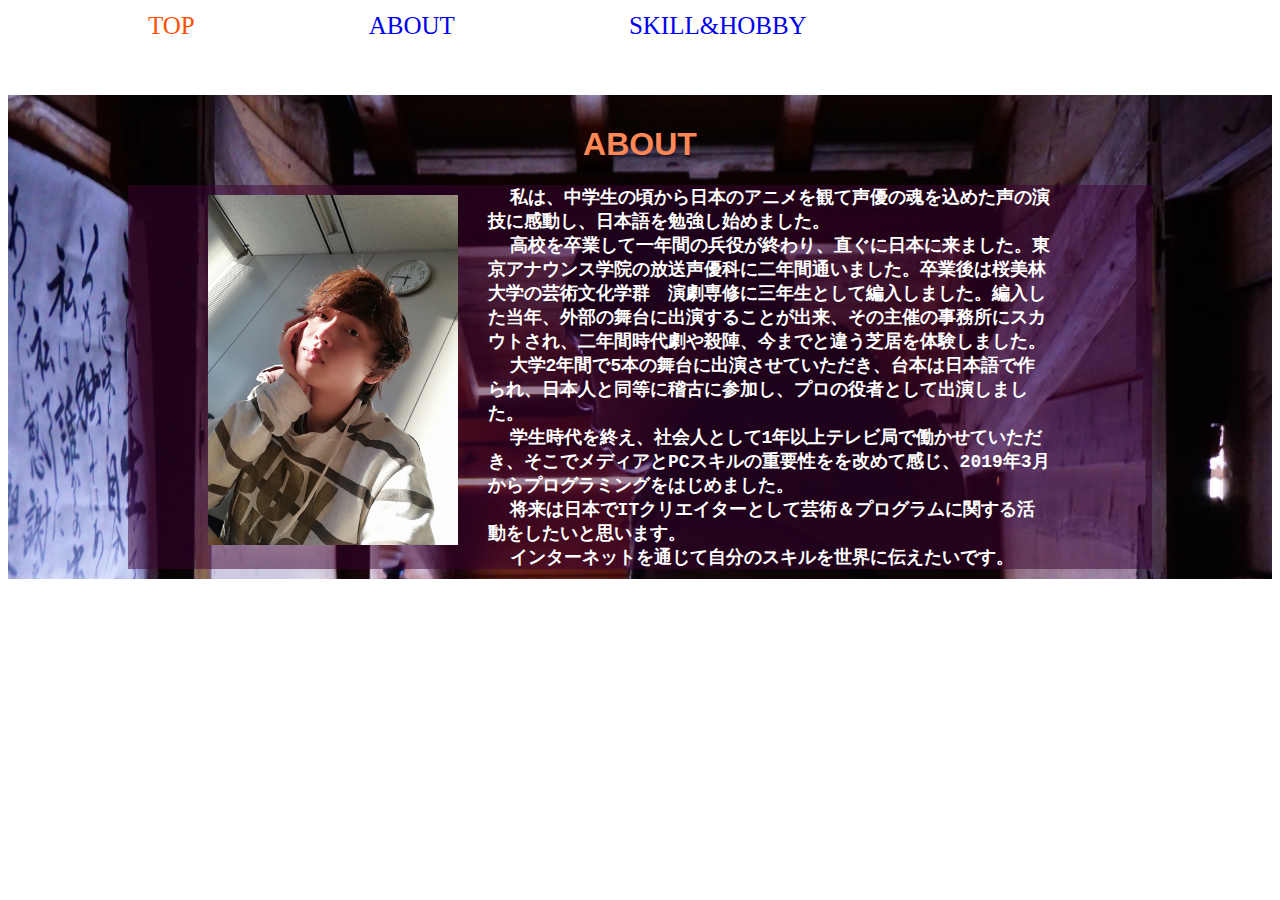
<file: about.html>
<!DOCTYPE html>
<html lang="en" dir="ltr">
  <head>
      <meta charset="utf-8">
      <title>ABOUT</title>
      <link rel="stylesheet" href="stylesheet.css">
      <link rel="stylesheet" href="responsive.css">
      <link rel="stylesheet" href="https://use.fontawesome.com/releases/v5.8.1/css/all.css" integrity="sha384-50oBUHEmvpQ+1lW4y57PTFmhCaXp0ML5d60M1M7uH2+nqUivzIebhndOJK28anvf" crossorigin="anonymous">
      <meta name="viewport" content="width=device-width, initial-scale=1.0">
  </head>
  <body>
    <div class="menu">
      <ul class="menu_ul">
        <li class="li_top"><a href="index.html">TOP</a></li>
        <li><a href="about.html">ABOUT</a></li>
        <li><a href="HOBBY.html">SKILL&HOBBY</a></li>
        <li><a href="#go_Q&A" class="QA">Q&A</a></li>
      </ul>


    <div class="btn-sns">
      <a href="https://www.instagram.com/hakugen_0922/" class="insta_btn">
        <span class=insta>
          <i class="fab fa-instagram"></i>
        </span>
      </a>
      <a href="https://twitter.com/hakugen_kou" class="twitter_btn">
        <span class=twitter>
          <i class="fab fa-twitter"></i></span>
      </a>
    </div>
</div>
    <div class="about" id="go_about">
      <h1>ABOUT</h1>
      <div class="about_img">
        <img src="picture/02.jpg" width="250px" height="350px">
      </div>
      <p>&nbsp;&nbsp;私は、中学生の頃から日本のアニメを観て声優の魂を込めた声の演技に感動し、日本語を勉強し始めました。<br>&nbsp;&nbsp;高校を卒業して一年間の兵役が終わり、直ぐに日本に来ました。東京アナウンス学院の放送声優科に二年間通いました。卒業後は桜美林大学の芸術文化学群　演劇専修に三年生として編入しました。編入した当年、外部の舞台に出演することが出来、その主催の事務所にスカウトされ、二年間時代劇や殺陣、今までと違う芝居を体験しました。<br>&nbsp;&nbsp;大学2年間で5本の舞台に出演させていただき、台本は日本語で作られ、日本人と同等に稽古に参加し、プロの役者として出演しました。<br>&nbsp;&nbsp;学生時代を終え、社会人として1年以上テレビ局で働かせていただき、そこでメディアとPCスキルの重要性をを改めて感じ、2019年3月からプログラミングをはじめました。<br>&nbsp;&nbsp;将来は日本でITクリエイターとして芸術＆プログラムに関する活動をしたいと思います。<br>&nbsp;&nbsp;インターネットを通じて自分のスキルを世界に伝えたいです。
  </p>

    </div>

  </body>
</html>
</file>
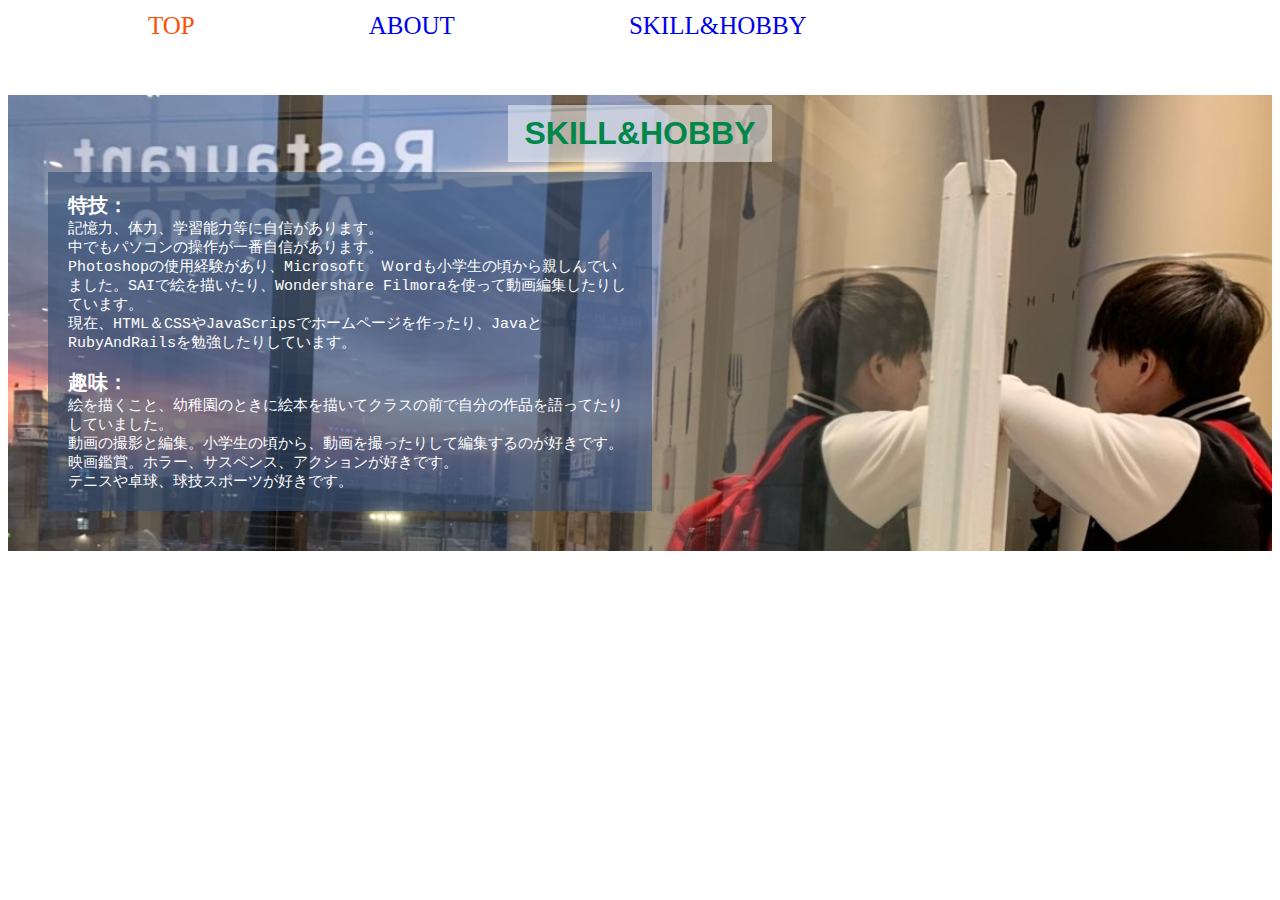
<file: HOBBY.html>
<!DOCTYPE html>
<html lang="en" dir="ltr">
  <head>
    <meta charset="utf-8">
    <title>SKILL&HOBBY</title>
    <link rel="stylesheet" href="stylesheet.css">
    <link rel="stylesheet" href="responsive.css">
    <link rel="stylesheet" href="https://use.fontawesome.com/releases/v5.8.1/css/all.css" integrity="sha384-50oBUHEmvpQ+1lW4y57PTFmhCaXp0ML5d60M1M7uH2+nqUivzIebhndOJK28anvf" crossorigin="anonymous">
    <meta name="viewport" content="width=device-width, initial-scale=1.0">
  </head>
  <body>
    <div class="menu">
      <ul class="menu_ul">
        <li class="li_top"><a href="index.html">TOP</a></li>
        <li><a href="about.html">ABOUT</a></li>
        <li><a href="HOBBY.html">SKILL&HOBBY</a></li>
        <li><a href="#go_Q&A" class="QA">Q&A</a></li>
      </ul>


    <div class="btn-sns">
      <a href="https://www.instagram.com/hakugen_0922/" class="insta_btn">
        <span class=insta>
          <i class="fab fa-instagram"></i>
        </span>
      </a>
      <a href="https://twitter.com/hakugen_kou" class="twitter_btn">
        <span class=twitter>
          <i class="fab fa-twitter"></i></span>
      </a>
    </div>
</div>
    <div class="hobby" id="go_sh">
      <h1>SKILL&HOBBY</h1>
      <div class="video">
        <iframe width="330" height="315" src="https://www.youtube.com/embed/aYCX1AoF7BY" frameborder="0" allow="accelerometer; autoplay; encrypted-media; gyroscope; picture-in-picture" allowfullscreen></iframe>
      </div>
      <p><span style="font-size:20px;font-weight: bold;">特技：</span><br>記憶力、体力、学習能力等に自信があります。<br>中でもパソコンの操作が一番自信があります。<br>
  Photoshopの使用経験があり、Microsoft　Ｗordも小学生の頃から親しんでいました。SAIで絵を描いたり、Wondershare Filmoraを使って動画編集したりしています。<br>現在、HTML＆CSSやJavaScripsでホームページを作ったり、JavaとRubyAndRailsを勉強したりしています。<br><br>
  <span style="font-size:20px;font-weight: bold;">趣味：</span><br>絵を描くこと、幼稚園のときに絵本を描いてクラスの前で自分の作品を語ってたりしていました。<br>動画の撮影と編集。小学生の頃から、動画を撮ったりして編集するのが好きです。<br>映画鑑賞。ホラー、サスペンス、アクションが好きです。<br>テニスや卓球、球技スポーツが好きです。
  </p>

    </div>
  </body>
</html>
</file>
<file: stylesheet.css>
.menu{
  margin:10px;
  background-color:rgb(255, 209, 73) ;
  width:100%;
}

.menu_ul{
  list-style: none;
  float: left;
  margin:2px 0 5px 5px;


}

.menu_ul li{
  display: inline-block;
  font-size: 25px;
  padding: 0 5px;
  font-family: "Roboto" , "sans-serif";
}

.menu_ul li :hover{
  border: 2px solid black;
}

.menu_ul li a{
  text-decoration: none;
  padding: 0 80px;
}

.li_top a{
  color: #FF4F02;
}

.QA{
  display: none;
}

.btn-sns{
  font-size: 25px;
  float: right;
margin-right: 10px;
}
.insta_btn {
  color: #FFCC33;
  text-decoration: none;
}
.twitter_btn{
  color: #FFCC33;
  text-decoration: none;
}

.wrapper-top {
  margin:50px 0 0 0 ;
  height: 450px;
  width:100%;
  float: left;
  background-image:url(picture/06.JPG);
  background-size:cover;
    font-family: cursive;
}

.container {
  background-color:rgb(187, 55, 71,0.3);
  font-size: 26px;
  font-weight: 900;
  margin: 200px 5px 0px 650px ;
  color:rgb(255, 255, 255);
  position:absolute;
  height: 200px;
  width: 800px;

}

 .about{
  background-image: url(picture/10.jpg);
  background-size: cover;
  text-align: center;
  float: left;
  margin:50px 0;
  height: 100%;
  width:100%;

}

.about h1{
  font-family: sans-serif;
  padding: 10px 0 0 0;
  color:#FF8856;
}

.about p{

  background-color: rgb(57, 1, 49,0.5);
  color:rgb(255, 255, 255);
  font-weight: bolder;
  font-family: monospace;
  font-size: 18px;
  margin: 0 120px;
  padding: 0 100px;
  text-align: left;
}

.about_img{
  margin: 10px 30px 30px 200px;
  text-align: left;
  float: left;
}

.hobby{
  text-align: center;
  float: left;
  background-image:url(picture/01.jpg);
  background-size: cover;
  margin:50px 0;
  height: 100%;
  width:100%;
}

.hobby h1{
  font-family: sans-serif;
  margin: 10px 500px;
  padding: 10px;
  color:rgb(1, 135, 73);
  background-color: rgb(255, 255, 255,0.5);
}

.video{
  text-align: left;
  margin: 30px 100px;
  float:right;
}

.hobby p{
  background-color:rgb(52, 78, 117,0.6);
  font-family: monospace;
  color: white;
  font-size: 15px;
  margin: 10px 620px 40px 40px;
  padding:20px;
  text-align: left;
}

.instagram{
  float: left;
}

.counter{
  float: right;
  margin: 100px 0 0 0;
}
</file>
<file: responsive.css>
@media (max-width: 1000px) {
.menu{
    width:100%;
    margin:30px 0 0 0  ;
  }

.menu_ul{
  float: none;
  padding: 0;

}

.menu_ul li{
  float: left;
    background-color:rgb(255, 209, 73) ;
    font-size: 20px;
}


.menu_ul li a{
padding: 5px 0;
}

.wrapper-top{
  margin: 20px 0 0 0;
  width: 100%;
  background-image:url(picture/06.5.JPG);
}

.container{
  margin: 200px 0;
  width: 100%;
  font-size: 17px;
}

.about p{
  float: left;
  font-size: 12px;
  margin: 0 ;
  padding: 0;
  width: 100%;
}

.about_img{
    text-align: center;
    margin: 0 ;
    width: 100%;
}

  .hobby h1{
    text-align: center;
      margin: 0 60px;
  }

  .hobby, .about{
    height: 100%;
    width: 100%;
    margin: 10px 0 0 0;
  }

  .hobby p{
    float: left;
    margin: 0;
  }

  .video{
    float: left;
    margin: 0 0 0 10px;
  }

  .counter{
    float: right;
    margin:0;
  }

}
</file>
